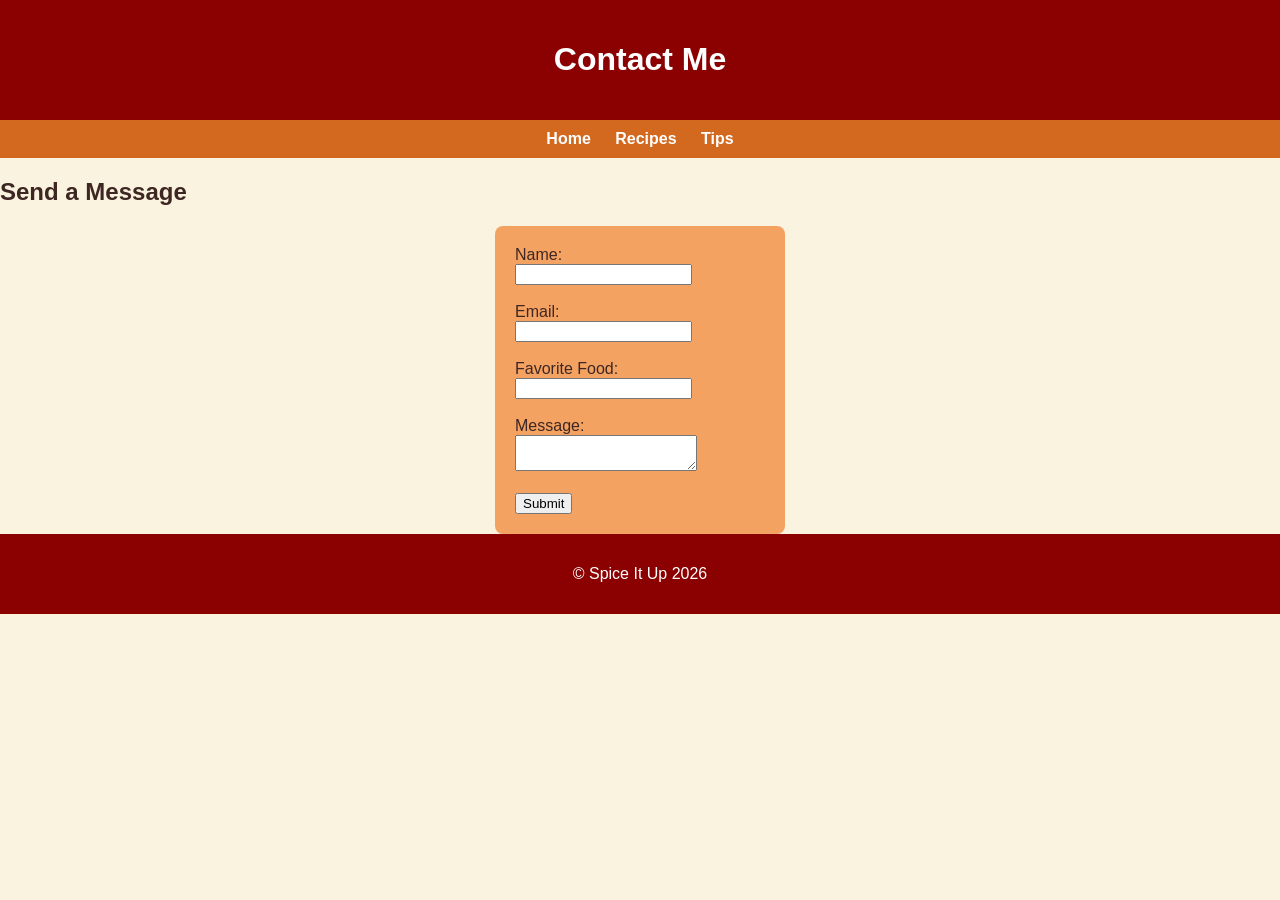
<file: contact.html>
<!DOCTYPE html>
<html lang="en">
<head>
    <meta charset="UTF-8">
    <title>Contact</title>
    <link rel="stylesheet" href="styles.css">
</head>

<body>

<header>
    <h1>Contact Me</h1>
</header>

<nav>
    <a href="index.html">Home</a>
    <a href="recipes.html">Recipes</a>
    <a href="tips.html">Tips</a>
</nav>

<section>
    <h2>Send a Message</h2>

    <form>
        <label>Name:</label><br>
        <input type="text"><br><br>

        <label>Email:</label><br>
        <input type="email"><br><br>

        <label>Favorite Food:</label><br>
        <input type="text"><br><br>

        <label>Message:</label><br>
        <textarea></textarea><br><br>

        <button type="submit">Submit</button>
    </form>
</section>

<footer>
    <p>© Spice It Up 2026</p>
</footer>

</body>
</html>
</file>
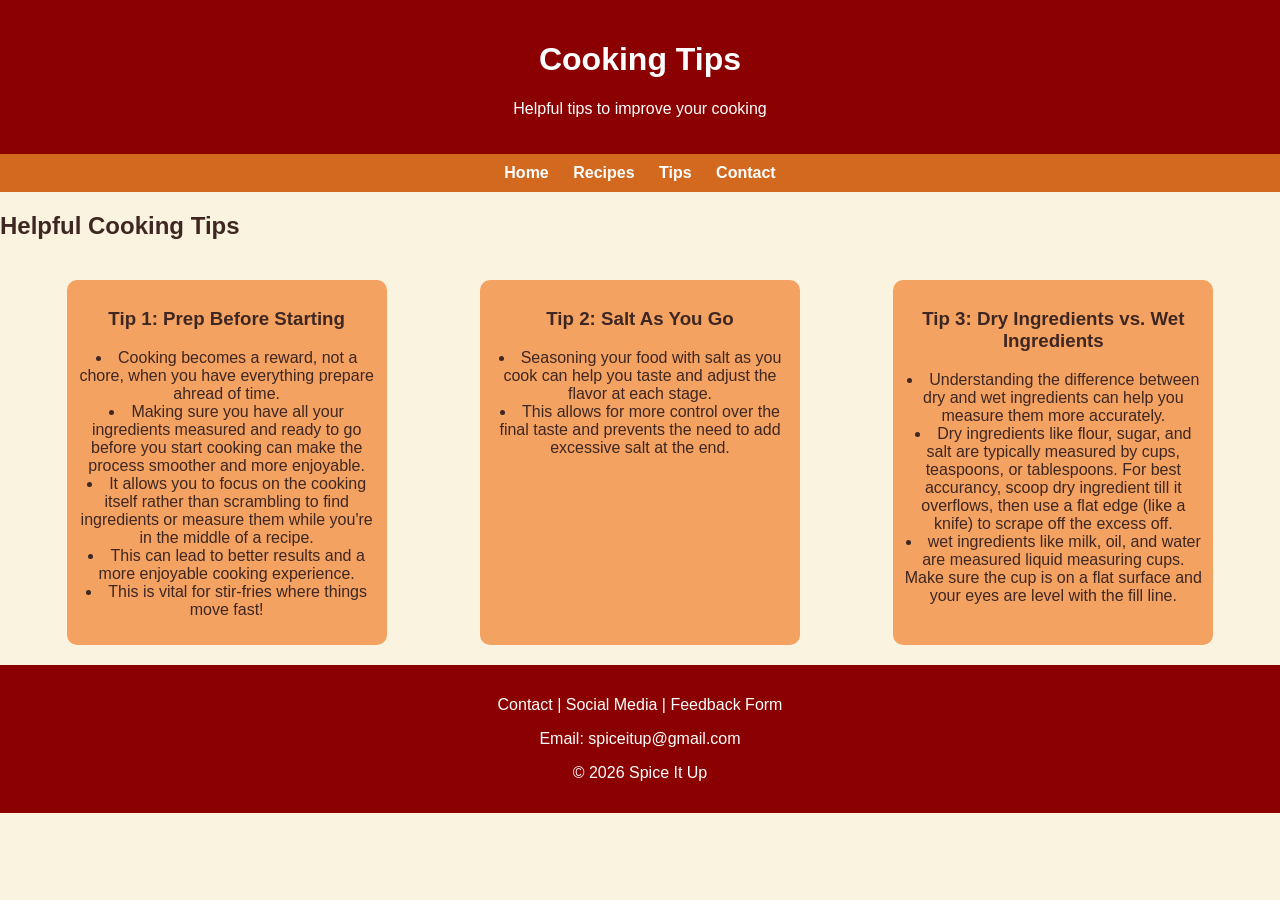
<file: tips.html>
<!DOCTYPE html>
<html lang="en">
<head>
    <meta charset="UTF-8">
    <title>Cooking Tips</title>
    <link rel="stylesheet" href="styles.css">
</head>

<body>

<header>
    <h1>Cooking Tips</h1>
    <p>Helpful tips to improve your cooking</p>
</header>

<nav>
    <a href="index.html">Home</a>
    <a href="recipes.html">Recipes</a>
    <a href="tips.html">Tips</a>
    <a href="contact.html">Contact</a>
</nav>

<main>

<section>
    <h2>Helpful Cooking Tips</h2>
</section>

<section class="recipes">

    <div class="card">
        <h3>Tip 1: Prep Before Starting</h3>
        <p><li>Cooking becomes a reward, not a chore, when you have everything prepare ahread of time.</li>
            <li>Making sure you have all your ingredients measured and ready to go before you start cooking can make the process smoother and more enjoyable. </li>
            <li>It allows you to focus on the cooking itself rather than scrambling to find ingredients or measure them while you're in the middle of a recipe.</li>
            <li>This can lead to better results and a more enjoyable cooking experience.</li>
            <li>This is vital for stir-fries where things move fast!</li>
        </p>
    </div>

    <div class="card">
        <h3>Tip 2: Salt As You Go</h3>
        <p><li>Seasoning your food with salt as you cook can help you taste and adjust the flavor at each stage.</li>
            <li>This allows for more control over the final taste and prevents the need to add excessive salt at the end.</li>
        </p>
    </div>

    <div class="card">
        <h3>Tip 3: Dry Ingredients vs. Wet Ingredients</h3>
        <p><li>Understanding the difference between dry and wet ingredients can help you measure them more accurately.</li>
            <li>Dry ingredients like flour, sugar, and salt are typically measured by cups, teaspoons, or tablespoons. For best accurancy, scoop dry ingredient till it overflows, then use a flat edge (like a knife) to scrape off the excess off. </li>
            <li>wet ingredients like milk, oil, and water are measured liquid measuring cups. Make sure the cup is on a flat surface and your eyes are level with the fill line.</li>
        </p>
    </div>

</section>

</main>

<footer>
    <p>Contact | Social Media | Feedback Form</p>
    <p>Email: spiceitup@gmail.com</p>
    <p>© 2026 Spice It Up</p>
</footer>

</body>
</html>
</file>
<file: styles.css>
body {
    font-family: Arial, sans-serif;
    background-color: #faf3e0;
    color: #3e2723;
    margin: 0;
}

/* Header */
header {
    background-color: #8b0000;
    color: white;
    text-align: center;
    padding: 20px;
}

/* Nav */
nav {
    background-color: #d2691e;
    padding: 10px;
    text-align: center;
}

nav a {
    color: white;
    margin: 10px;
    text-decoration: none;
    font-weight: bold;
}

/* Top section */
.top-section {
    display: flex;
    justify-content: space-around;
    padding: 20px;
}

.featured img {
    width: 250px;
}

.intro {
    max-width: 400px;
}

/* Recipe cards */
.recipes {
    display: flex;
    justify-content: space-around;
    padding: 20px;
}

.card {
    background-color: #f4a261;
    padding: 10px;
    border-radius: 10px;
    width: 300px;
    text-align: center;
}

.card img {
    width: 100%;
}

/* Bottom section */
.bottom-section {
    display: flex;
    justify-content: space-around;
    padding: 20px;
}

.tools, .tips {
    background-color: #f4a261;
    padding: 15px;
    border-radius: 8px;
    width: 30%;
}

/* Footer */
footer {
    background-color: #8b0000;
    color: white;
    text-align: center;
    padding: 15px;
}

form {
    background-color: #f4a261;
    padding: 20px;
    border-radius: 8px;
    width: 250px;
    margin: 0 auto; /* THIS centers it */
    
}
section img {
    width: 300px;
    height: auto;
    border-radius: 8px;
}
table {
    width: 60%;
    margin: 20px auto;
    border-collapse: collapse;
    background-color: #f4a261;
}

th, td {
    padding: 10px;
    border: 1px solid #3e2723;
    text-align: center;
}

th {
    background-color: #8b0000;
    color: white;
}
</file>
